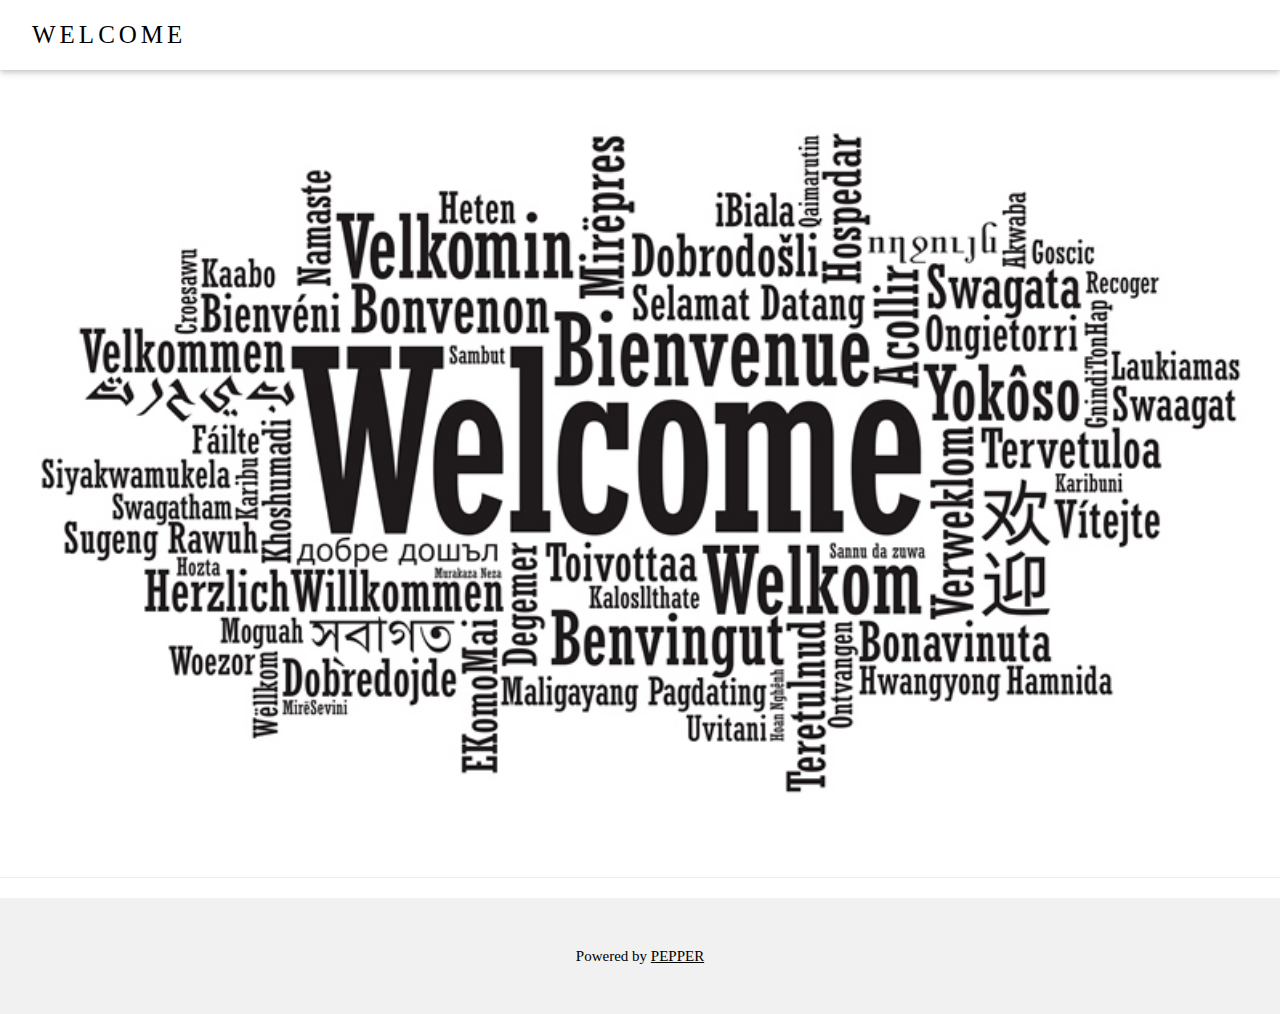
<file: robot_manager/tablet/es_app/html/index.html>
<!DOCTYPE html> 
<html> 
    <head> 
        <meta name="viewport" content="width=device-width, initial-scale=1">
        <link rel="stylesheet" href="css/w3.css">
        <link rel="stylesheet" type="text/css" href="css/formatting.css">

        <script src="js/jquery.js"></script>
        <script src="js/index.js"></script>
        <script type="application/javascript" src="js/fastclick.js"></script>
    </head>
    <body>
        <!-- Navbar -->
        <div class="w3-top">
            <div class="w3-bar w3-white w3-padding w3-card" style="letter-spacing:4px;">
                <a href="index.html" class="w3-bar-item w3-button">WELCOME</a>
            </div>
        </div>
        <hr />
        <!-- Header -->
        <header class="w3-display-container w3-content w3-wide" style="max-width:1600px;min-width:500px;padding-top: 20px;" id="home">
            <img id="pageImage" class="w3-image center" src="pics/welcome.jpg" alt="Welcome" width="100%">
        </header>
        <hr />
        <!-- Footer -->
        <footer class="w3-center w3-light-grey w3-padding-32">
            <p>Powered by <a href="https://www.softbankrobotics.com/emea/en" title="PEPPER" target="_blank" class="w3-hover-text-green">PEPPER</a></p>
        </footer>
    </body>
</html>
</file>
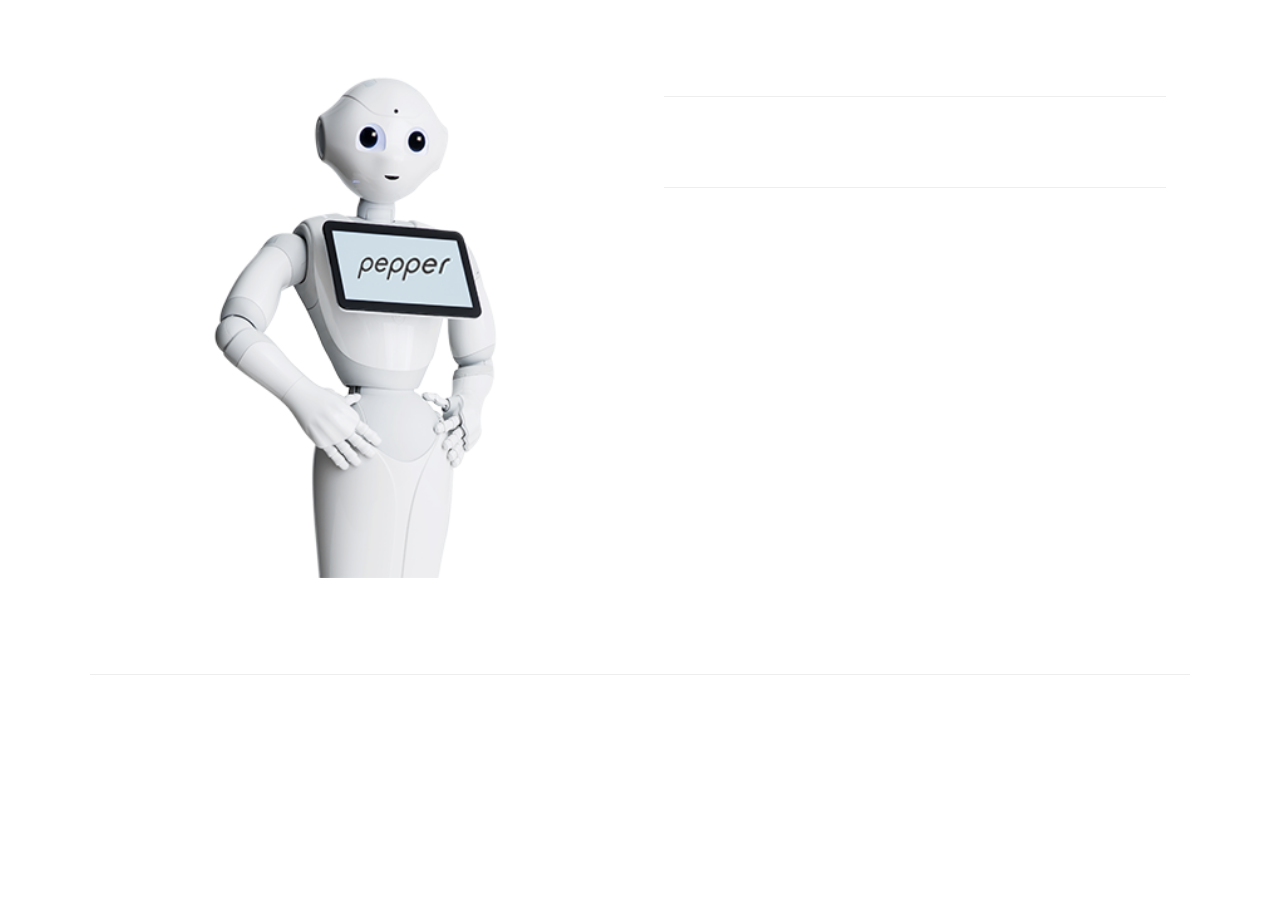
<file: robot_manager/tablet/es_app/html/pages/displayinfo.html>
<!DOCTYPE html>
<html>
    <head>
        <title>Interact with Pepper</title>
        <meta charset="UTF-8">
        <meta name="viewport" content="width=device-width, initial-scale=1">
        <link rel="stylesheet" href="../css/w3.css">
        <link rel="stylesheet" type="text/css" href="../css/formatting.css">
        <link rel="stylesheet" href="../css/all.css">

        <script src="../js/jquery.js"></script>
        <script src="../js/displayinfo.js"></script>
    </head>
    
    <body>
        <div class="w3-content" style="max-width:1100px">
            <div class="w3-row w3-padding-64">
                <div class="w3-col m6 w3-padding-large w3-hide-small">
                    <img id="pageImage" src="../pics/pepper-standing.png" class="w3-round w3-image" alt="Pepper Pic" width="600" height="750">
                </div>

                <div class="w3-col m6 w3-padding-large">
                    <div id="informationSection" class="w3-center">
                        <hr />
                        <h1 id="pageHeading" style="font-size: 45px;padding-top:50px"></h1>
                        <hr />
                        <h3 id="pageText"></h3>
                    </div>
                </div>
            </div>
            <hr />
        </div>
    </body>
    <script type="text/javascript">
        displayPageInformation();
    </script>
</html>
</file>
<file: robot_manager/tablet/es_app/html/css/formatting.css>
body {
    font-family: "Times New Roman", Georgia, Serif;
}

h1,h2,h3,h4,h5,h6 {
    font-family: "Times New Roman", Georgia, Serif;
    letter-spacing: 5px;
}

.default-font {
    font-family: 'Times New Roman', Georgia, Serif;
}

.center {
    text-align: center;
    display: block;
    margin-left: auto;
    margin-right: auto;
}

/* ------- *
 * BUTTONS *
 * ------- */
.hre-btn { 
    margin: 2em auto; 
    width: 5em; 
    line-height: 2em; 
    border: 2px solid black; 
    font-size: 1em; 
    text-align: center; 
}

.button {
    background-color: blue;
    border: none;
    color: white;
    padding: 5px 20px;
    text-align: center;
    text-decoration: none;
    display: inline-block;
    font-size: 16px;
    margin: 2px 2px;
    cursor: pointer;
}

.large-button {
    border-radius: 25px;
    width: 100%;
    height: auto;

    border-style: solid;
    border-width: 4px;
    border-color: gray;

    text-align: center;
    text-decoration: none;
    cursor: pointer;
    padding-top: 5%;
    padding-bottom: 5%;
    background-color: white;
    font-size: 2.7vw;
    color: black;
    /* border-radius: 50%; */
}

.rate-button {
    padding: 15px 25px;
    font: size 40;
    text-align: center;
    cursor: pointer;
    outline: none;
    color: #fff;
    background-color: white;
    border: none;
    border-radius: 15px;
    box-shadow: 0 5px #999;
    border-radius: 50%;
  }

.rate-button:hover {
    color: white;
    background-color: lightgray; /*#3e8e41*/
}

.rate-button:active {
    color: white;
    background-color: green;
    box-shadow: 0 5px #666;
    transform: translateY(4px);
}
.active-btn {
    box-shadow: 0 -9px #999; /* goldenrod; */
}
.inactive-btn {
    background-color: gray;
    border: none;
    border-radius: 15px;
    box-shadow: 0 0px #999;
    border-radius: 50%;
}
.gold-btn {color:gold} .gold-btn:hover, .gold-btn:active {background-color:gold; color: white;}
.teal-btn {background-color:teal; color:whitesmoke;} .teal-btn:hover, .teal-btn:active {background-color:whitesmoke; color: teal;}
.burlywood-btn {color:burlywood;} .burlywood-btn:hover, .burlywood-btn:active {background-color:burlywood; color: white;}
.fade-red-btn {color: #dd4b39;} .fade-red-btn:hover, .fade-red-btn:active {background-color:#dd4b39; color: white;}
.red-btn {color: red} .red-btn:hover, .red-btn:active {background-color:red; color: white;}
.start-btn {color: darkcyan} .start-btn:hover, .start-btn:active {background-color:red; color: white;}
.brown-btn {background-color: whitesmoke;color: brown} .brown-btn:hover, .brown-btn:active {background-color:brown; color: white;}
.green-btn {background-color: green;color: whitesmoke} .green-btn:hover, .green-btn:active {background-color:whitesmoke; color: green;}
.blue-btn {background-color: #1589FF;color: whitesmoke} .blue-btn:hover, .blue-btn:active {background-color:whitesmoke; color: #1589FF;}

.rounded-rect-btn {
    border-radius: 5%;
}
.no-decoration a {
    text-decoration: none;
}

/* -------- *
 * FLOATING *
 * -------- */
.box-80 {
    margin-left: 10%;
    margin-right: 10%;
    margin-top: 5%;
    width: 80%;
    height: 70vh;
    text-align: center;
}

.float-left {
    width: 45%;
    height: 100%;
    float: left
}

.float-right {
    width: 45%;
    height: 100%;
    float: right;
}

.hre-input {
    padding: 4px 10px;
}

.input-field {
    font-size: x-large; 
    height: 50px; 
    border: 2px solid grey;
}
</file>
<file: robot_manager/tablet/es_app/html/css/all.css>
.fa,
.fas,
.far,
.fal,
.fab {
  -moz-osx-font-smoothing: grayscale;
  -webkit-font-smoothing: antialiased;
  display: inline-block;
  font-style: normal;
  font-variant: normal;
  text-rendering: auto;
  line-height: 1; }

.fa-lg {
  font-size: 1.33333em;
  line-height: 0.75em;
  vertical-align: -.0667em; }

.fa-xs {
  font-size: .75em; }

.fa-sm {
  font-size: .875em; }

.fa-1x {
  font-size: 1em; }

.fa-2x {
  font-size: 2em; }

.fa-3x {
  font-size: 3em; }

.fa-4x {
  font-size: 4em; }

.fa-5x {
  font-size: 5em; }

.fa-6x {
  font-size: 6em; }

.fa-7x {
  font-size: 7em; }

.fa-8x {
  font-size: 8em; }

.fa-9x {
  font-size: 9em; }

.fa-10x {
  font-size: 10em; }

.fa-fw {
  text-align: center;
  width: 1.25em; }

.fa-ul {
  list-style-type: none;
  margin-left: 2.5em;
  padding-left: 0; }
  .fa-ul > li {
    position: relative; }

.fa-li {
  left: -2em;
  position: absolute;
  text-align: center;
  width: 2em;
  line-height: inherit; }

.fa-border {
  border: solid 0.08em #eee;
  border-radius: .1em;
  padding: .2em .25em .15em; }

.fa-pull-left {
  float: left; }

.fa-pull-right {
  float: right; }

.fa.fa-pull-left,
.fas.fa-pull-left,
.far.fa-pull-left,
.fal.fa-pull-left,
.fab.fa-pull-left {
  margin-right: .3em; }

.fa.fa-pull-right,
.fas.fa-pull-right,
.far.fa-pull-right,
.fal.fa-pull-right,
.fab.fa-pull-right {
  margin-left: .3em; }

.fa-spin {
  -webkit-animation: fa-spin 2s infinite linear;
          animation: fa-spin 2s infinite linear; }

.fa-pulse {
  -webkit-animation: fa-spin 1s infinite steps(8);
          animation: fa-spin 1s infinite steps(8); }

@-webkit-keyframes fa-spin {
  0% {
    -webkit-transform: rotate(0deg);
            transform: rotate(0deg); }
  100% {
    -webkit-transform: rotate(360deg);
            transform: rotate(360deg); } }

@keyframes fa-spin {
  0% {
    -webkit-transform: rotate(0deg);
            transform: rotate(0deg); }
  100% {
    -webkit-transform: rotate(360deg);
            transform: rotate(360deg); } }

.fa-rotate-90 {
  -ms-filter: "progid:DXImageTransform.Microsoft.BasicImage(rotation=1)";
  -webkit-transform: rotate(90deg);
          transform: rotate(90deg); }

.fa-rotate-180 {
  -ms-filter: "progid:DXImageTransform.Microsoft.BasicImage(rotation=2)";
  -webkit-transform: rotate(180deg);
          transform: rotate(180deg); }

.fa-rotate-270 {
  -ms-filter: "progid:DXImageTransform.Microsoft.BasicImage(rotation=3)";
  -webkit-transform: rotate(270deg);
          transform: rotate(270deg); }

.fa-flip-horizontal {
  -ms-filter: "progid:DXImageTransform.Microsoft.BasicImage(rotation=0, mirror=1)";
  -webkit-transform: scale(-1, 1);
          transform: scale(-1, 1); }

.fa-flip-vertical {
  -ms-filter: "progid:DXImageTransform.Microsoft.BasicImage(rotation=2, mirror=1)";
  -webkit-transform: scale(1, -1);
          transform: scale(1, -1); }

.fa-flip-both, .fa-flip-horizontal.fa-flip-vertical {
  -ms-filter: "progid:DXImageTransform.Microsoft.BasicImage(rotation=2, mirror=1)";
  -webkit-transform: scale(-1, -1);
          transform: scale(-1, -1); }

:root .fa-rotate-90,
:root .fa-rotate-180,
:root .fa-rotate-270,
:root .fa-flip-horizontal,
:root .fa-flip-vertical,
:root .fa-flip-both {
  -webkit-filter: none;
          filter: none; }

.fa-stack {
  display: inline-block;
  height: 2em;
  line-height: 2em;
  position: relative;
  vertical-align: middle;
  width: 2.5em; }

.fa-stack-1x,
.fa-stack-2x {
  left: 0;
  position: absolute;
  text-align: center;
  width: 100%; }

.fa-stack-1x {
  line-height: inherit; }

.fa-stack-2x {
  font-size: 2em; }

.fa-inverse {
  color: #fff; }

/* Font Awesome uses the Unicode Private Use Area (PUA) to ensure screen
readers do not read off random characters that represent icons */
.fa-500px:before {
  content: "\f26e"; }

.fa-accessible-icon:before {
  content: "\f368"; }

.fa-accusoft:before {
  content: "\f369"; }

.fa-acquisitions-incorporated:before {
  content: "\f6af"; }

.fa-ad:before {
  content: "\f641"; }

.fa-address-book:before {
  content: "\f2b9"; }

.fa-address-card:before {
  content: "\f2bb"; }

.fa-adjust:before {
  content: "\f042"; }

.fa-adn:before {
  content: "\f170"; }

.fa-adobe:before {
  content: "\f778"; }

.fa-adversal:before {
  content: "\f36a"; }

.fa-affiliatetheme:before {
  content: "\f36b"; }

.fa-air-freshener:before {
  content: "\f5d0"; }

.fa-algolia:before {
  content: "\f36c"; }

.fa-align-center:before {
  content: "\f037"; }

.fa-align-justify:before {
  content: "\f039"; }

.fa-align-left:before {
  content: "\f036"; }

.fa-align-right:before {
  content: "\f038"; }

.fa-alipay:before {
  content: "\f642"; }

.fa-allergies:before {
  content: "\f461"; }

.fa-amazon:before {
  content: "\f270"; }

.fa-amazon-pay:before {
  content: "\f42c"; }

.fa-ambulance:before {
  content: "\f0f9"; }

.fa-american-sign-language-interpreting:before {
  content: "\f2a3"; }

.fa-amilia:before {
  content: "\f36d"; }

.fa-anchor:before {
  content: "\f13d"; }

.fa-android:before {
  content: "\f17b"; }

.fa-angellist:before {
  content: "\f209"; }

.fa-angle-double-down:before {
  content: "\f103"; }

.fa-angle-double-left:before {
  content: "\f100"; }

.fa-angle-double-right:before {
  content: "\f101"; }

.fa-angle-double-up:before {
  content: "\f102"; }

.fa-angle-down:before {
  content: "\f107"; }

.fa-angle-left:before {
  content: "\f104"; }

.fa-angle-right:before {
  content: "\f105"; }

.fa-angle-up:before {
  content: "\f106"; }

.fa-angry:before {
  content: "\f556"; }

.fa-angrycreative:before {
  content: "\f36e"; }

.fa-angular:before {
  content: "\f420"; }

.fa-ankh:before {
  content: "\f644"; }

.fa-app-store:before {
  content: "\f36f"; }

.fa-app-store-ios:before {
  content: "\f370"; }

.fa-apper:before {
  content: "\f371"; }

.fa-apple:before {
  content: "\f179"; }

.fa-apple-alt:before {
  content: "\f5d1"; }

.fa-apple-pay:before {
  content: "\f415"; }

.fa-archive:before {
  content: "\f187"; }

.fa-archway:before {
  content: "\f557"; }

.fa-arrow-alt-circle-down:before {
  content: "\f358"; }

.fa-arrow-alt-circle-left:before {
  content: "\f359"; }

.fa-arrow-alt-circle-right:before {
  content: "\f35a"; }

.fa-arrow-alt-circle-up:before {
  content: "\f35b"; }

.fa-arrow-circle-down:before {
  content: "\f0ab"; }

.fa-arrow-circle-left:before {
  content: "\f0a8"; }

.fa-arrow-circle-right:before {
  content: "\f0a9"; }

.fa-arrow-circle-up:before {
  content: "\f0aa"; }

.fa-arrow-down:before {
  content: "\f063"; }

.fa-arrow-left:before {
  content: "\f060"; }

.fa-arrow-right:before {
  content: "\f061"; }

.fa-arrow-up:before {
  content: "\f062"; }

.fa-arrows-alt:before {
  content: "\f0b2"; }

.fa-arrows-alt-h:before {
  content: "\f337"; }

.fa-arrows-alt-v:before {
  content: "\f338"; }

.fa-artstation:before {
  content: "\f77a"; }

.fa-assistive-listening-systems:before {
  content: "\f2a2"; }

.fa-asterisk:before {
  content: "\f069"; }

.fa-asymmetrik:before {
  content: "\f372"; }

.fa-at:before {
  content: "\f1fa"; }

.fa-atlas:before {
  content: "\f558"; }

.fa-atlassian:before {
  content: "\f77b"; }

.fa-atom:before {
  content: "\f5d2"; }

.fa-audible:before {
  content: "\f373"; }

.fa-audio-description:before {
  content: "\f29e"; }

.fa-autoprefixer:before {
  content: "\f41c"; }

.fa-avianex:before {
  content: "\f374"; }

.fa-aviato:before {
  content: "\f421"; }

.fa-award:before {
  content: "\f559"; }

.fa-aws:before {
  content: "\f375"; }

.fa-baby:before {
  content: "\f77c"; }

.fa-baby-carriage:before {
  content: "\f77d"; }

.fa-backspace:before {
  content: "\f55a"; }

.fa-backward:before {
  content: "\f04a"; }

.fa-bacon:before {
  content: "\f7e5"; }

.fa-balance-scale:before {
  content: "\f24e"; }

.fa-ban:before {
  content: "\f05e"; }

.fa-band-aid:before {
  content: "\f462"; }

.fa-bandcamp:before {
  content: "\f2d5"; }

.fa-barcode:before {
  content: "\f02a"; }

.fa-bars:before {
  content: "\f0c9"; }

.fa-baseball-ball:before {
  content: "\f433"; }

.fa-basketball-ball:before {
  content: "\f434"; }

.fa-bath:before {
  content: "\f2cd"; }

.fa-battery-empty:before {
  content: "\f244"; }

.fa-battery-full:before {
  content: "\f240"; }

.fa-battery-half:before {
  content: "\f242"; }

.fa-battery-quarter:before {
  content: "\f243"; }

.fa-battery-three-quarters:before {
  content: "\f241"; }

.fa-bed:before {
  content: "\f236"; }

.fa-beer:before {
  content: "\f0fc"; }

.fa-behance:before {
  content: "\f1b4"; }

.fa-behance-square:before {
  content: "\f1b5"; }

.fa-bell:before {
  content: "\f0f3"; }

.fa-bell-slash:before {
  content: "\f1f6"; }

.fa-bezier-curve:before {
  content: "\f55b"; }

.fa-bible:before {
  content: "\f647"; }

.fa-bicycle:before {
  content: "\f206"; }

.fa-bimobject:before {
  content: "\f378"; }

.fa-binoculars:before {
  content: "\f1e5"; }

.fa-biohazard:before {
  content: "\f780"; }

.fa-birthday-cake:before {
  content: "\f1fd"; }

.fa-bitbucket:before {
  content: "\f171"; }

.fa-bitcoin:before {
  content: "\f379"; }

.fa-bity:before {
  content: "\f37a"; }

.fa-black-tie:before {
  content: "\f27e"; }

.fa-blackberry:before {
  content: "\f37b"; }

.fa-blender:before {
  content: "\f517"; }

.fa-blender-phone:before {
  content: "\f6b6"; }

.fa-blind:before {
  content: "\f29d"; }

.fa-blog:before {
  content: "\f781"; }

.fa-blogger:before {
  content: "\f37c"; }

.fa-blogger-b:before {
  content: "\f37d"; }

.fa-bluetooth:before {
  content: "\f293"; }

.fa-bluetooth-b:before {
  content: "\f294"; }

.fa-bold:before {
  content: "\f032"; }

.fa-bolt:before {
  content: "\f0e7"; }

.fa-bomb:before {
  content: "\f1e2"; }

.fa-bone:before {
  content: "\f5d7"; }

.fa-bong:before {
  content: "\f55c"; }

.fa-book:before {
  content: "\f02d"; }

.fa-book-dead:before {
  content: "\f6b7"; }

.fa-book-medical:before {
  content: "\f7e6"; }

.fa-book-open:before {
  content: "\f518"; }

.fa-book-reader:before {
  content: "\f5da"; }

.fa-bookmark:before {
  content: "\f02e"; }

.fa-bowling-ball:before {
  content: "\f436"; }

.fa-box:before {
  content: "\f466"; }

.fa-box-open:before {
  content: "\f49e"; }

.fa-boxes:before {
  content: "\f468"; }

.fa-braille:before {
  content: "\f2a1"; }

.fa-brain:before {
  content: "\f5dc"; }

.fa-bread-slice:before {
  content: "\f7ec"; }

.fa-briefcase:before {
  content: "\f0b1"; }

.fa-briefcase-medical:before {
  content: "\f469"; }

.fa-broadcast-tower:before {
  content: "\f519"; }

.fa-broom:before {
  content: "\f51a"; }

.fa-brush:before {
  content: "\f55d"; }

.fa-btc:before {
  content: "\f15a"; }

.fa-bug:before {
  content: "\f188"; }

.fa-building:before {
  content: "\f1ad"; }

.fa-bullhorn:before {
  content: "\f0a1"; }

.fa-bullseye:before {
  content: "\f140"; }

.fa-burn:before {
  content: "\f46a"; }

.fa-buromobelexperte:before {
  content: "\f37f"; }

.fa-bus:before {
  content: "\f207"; }

.fa-bus-alt:before {
  content: "\f55e"; }

.fa-business-time:before {
  content: "\f64a"; }

.fa-buysellads:before {
  content: "\f20d"; }

.fa-calculator:before {
  content: "\f1ec"; }

.fa-calendar:before {
  content: "\f133"; }

.fa-calendar-alt:before {
  content: "\f073"; }

.fa-calendar-check:before {
  content: "\f274"; }

.fa-calendar-day:before {
  content: "\f783"; }

.fa-calendar-minus:before {
  content: "\f272"; }

.fa-calendar-plus:before {
  content: "\f271"; }

.fa-calendar-times:before {
  content: "\f273"; }

.fa-calendar-week:before {
  content: "\f784"; }

.fa-camera:before {
  content: "\f030"; }

.fa-camera-retro:before {
  content: "\f083"; }

.fa-campground:before {
  content: "\f6bb"; }

.fa-canadian-maple-leaf:before {
  content: "\f785"; }

.fa-candy-cane:before {
  content: "\f786"; }

.fa-cannabis:before {
  content: "\f55f"; }

.fa-capsules:before {
  content: "\f46b"; }

.fa-car:before {
  content: "\f1b9"; }

.fa-car-alt:before {
  content: "\f5de"; }

.fa-car-battery:before {
  content: "\f5df"; }

.fa-car-crash:before {
  content: "\f5e1"; }

.fa-car-side:before {
  content: "\f5e4"; }

.fa-caret-down:before {
  content: "\f0d7"; }

.fa-caret-left:before {
  content: "\f0d9"; }

.fa-caret-right:before {
  content: "\f0da"; }

.fa-caret-square-down:before {
  content: "\f150"; }

.fa-caret-square-left:before {
  content: "\f191"; }

.fa-caret-square-right:before {
  content: "\f152"; }

.fa-caret-square-up:before {
  content: "\f151"; }

.fa-caret-up:before {
  content: "\f0d8"; }

.fa-carrot:before {
  content: "\f787"; }

.fa-cart-arrow-down:before {
  content: "\f218"; }

.fa-cart-plus:before {
  content: "\f217"; }

.fa-cash-register:before {
  content: "\f788"; }

.fa-cat:before {
  content: "\f6be"; }

.fa-cc-amazon-pay:before {
  content: "\f42d"; }

.fa-cc-amex:before {
  content: "\f1f3"; }

.fa-cc-apple-pay:before {
  content: "\f416"; }

.fa-cc-diners-club:before {
  content: "\f24c"; }

.fa-cc-discover:before {
  content: "\f1f2"; }

.fa-cc-jcb:before {
  content: "\f24b"; }

.fa-cc-mastercard:before {
  content: "\f1f1"; }

.fa-cc-paypal:before {
  content: "\f1f4"; }

.fa-cc-stripe:before {
  content: "\f1f5"; }

.fa-cc-visa:before {
  content: "\f1f0"; }

.fa-centercode:before {
  content: "\f380"; }

.fa-centos:before {
  content: "\f789"; }

.fa-certificate:before {
  content: "\f0a3"; }

.fa-chair:before {
  content: "\f6c0"; }

.fa-chalkboard:before {
  content: "\f51b"; }

.fa-chalkboard-teacher:before {
  content: "\f51c"; }

.fa-charging-station:before {
  content: "\f5e7"; }

.fa-chart-area:before {
  content: "\f1fe"; }

.fa-chart-bar:before {
  content: "\f080"; }

.fa-chart-line:before {
  content: "\f201"; }

.fa-chart-pie:before {
  content: "\f200"; }

.fa-check:before {
  content: "\f00c"; }

.fa-check-circle:before {
  content: "\f058"; }

.fa-check-double:before {
  content: "\f560"; }

.fa-check-square:before {
  content: "\f14a"; }

.fa-cheese:before {
  content: "\f7ef"; }

.fa-chess:before {
  content: "\f439"; }

.fa-chess-bishop:before {
  content: "\f43a"; }

.fa-chess-board:before {
  content: "\f43c"; }

.fa-chess-king:before {
  content: "\f43f"; }

.fa-chess-knight:before {
  content: "\f441"; }

.fa-chess-pawn:before {
  content: "\f443"; }

.fa-chess-queen:before {
  content: "\f445"; }

.fa-chess-rook:before {
  content: "\f447"; }

.fa-chevron-circle-down:before {
  content: "\f13a"; }

.fa-chevron-circle-left:before {
  content: "\f137"; }

.fa-chevron-circle-right:before {
  content: "\f138"; }

.fa-chevron-circle-up:before {
  content: "\f139"; }

.fa-chevron-down:before {
  content: "\f078"; }

.fa-chevron-left:before {
  content: "\f053"; }

.fa-chevron-right:before {
  content: "\f054"; }

.fa-chevron-up:before {
  content: "\f077"; }

.fa-child:before {
  content: "\f1ae"; }

.fa-chrome:before {
  content: "\f268"; }

.fa-church:before {
  content: "\f51d"; }

.fa-circle:before {
  content: "\f111"; }

.fa-circle-notch:before {
  content: "\f1ce"; }

.fa-city:before {
  content: "\f64f"; }

.fa-clinic-medical:before {
  content: "\f7f2"; }

.fa-clipboard:before {
  content: "\f328"; }

.fa-clipboard-check:before {
  content: "\f46c"; }

.fa-clipboard-list:before {
  content: "\f46d"; }

.fa-clock:before {
  content: "\f017"; }

.fa-clone:before {
  content: "\f24d"; }

.fa-closed-captioning:before {
  content: "\f20a"; }

.fa-cloud:before {
  content: "\f0c2"; }

.fa-cloud-download-alt:before {
  content: "\f381"; }

.fa-cloud-meatball:before {
  content: "\f73b"; }

.fa-cloud-moon:before {
  content: "\f6c3"; }

.fa-cloud-moon-rain:before {
  content: "\f73c"; }

.fa-cloud-rain:before {
  content: "\f73d"; }

.fa-cloud-showers-heavy:before {
  content: "\f740"; }

.fa-cloud-sun:before {
  content: "\f6c4"; }

.fa-cloud-sun-rain:before {
  content: "\f743"; }

.fa-cloud-upload-alt:before {
  content: "\f382"; }

.fa-cloudscale:before {
  content: "\f383"; }

.fa-cloudsmith:before {
  content: "\f384"; }

.fa-cloudversify:before {
  content: "\f385"; }

.fa-cocktail:before {
  content: "\f561"; }

.fa-code:before {
  content: "\f121"; }

.fa-code-branch:before {
  content: "\f126"; }

.fa-codepen:before {
  content: "\f1cb"; }

.fa-codiepie:before {
  content: "\f284"; }

.fa-coffee:before {
  content: "\f0f4"; }

.fa-cog:before {
  content: "\f013"; }

.fa-cogs:before {
  content: "\f085"; }

.fa-coins:before {
  content: "\f51e"; }

.fa-columns:before {
  content: "\f0db"; }

.fa-comment:before {
  content: "\f075"; }

.fa-comment-alt:before {
  content: "\f27a"; }

.fa-comment-dollar:before {
  content: "\f651"; }

.fa-comment-dots:before {
  content: "\f4ad"; }

.fa-comment-medical:before {
  content: "\f7f5"; }

.fa-comment-slash:before {
  content: "\f4b3"; }

.fa-comments:before {
  content: "\f086"; }

.fa-comments-dollar:before {
  content: "\f653"; }

.fa-compact-disc:before {
  content: "\f51f"; }

.fa-compass:before {
  content: "\f14e"; }

.fa-compress:before {
  content: "\f066"; }

.fa-compress-arrows-alt:before {
  content: "\f78c"; }

.fa-concierge-bell:before {
  content: "\f562"; }

.fa-confluence:before {
  content: "\f78d"; }

.fa-connectdevelop:before {
  content: "\f20e"; }

.fa-contao:before {
  content: "\f26d"; }

.fa-cookie:before {
  content: "\f563"; }

.fa-cookie-bite:before {
  content: "\f564"; }

.fa-copy:before {
  content: "\f0c5"; }

.fa-copyright:before {
  content: "\f1f9"; }

.fa-couch:before {
  content: "\f4b8"; }

.fa-cpanel:before {
  content: "\f388"; }

.fa-creative-commons:before {
  content: "\f25e"; }

.fa-creative-commons-by:before {
  content: "\f4e7"; }

.fa-creative-commons-nc:before {
  content: "\f4e8"; }

.fa-creative-commons-nc-eu:before {
  content: "\f4e9"; }

.fa-creative-commons-nc-jp:before {
  content: "\f4ea"; }

.fa-creative-commons-nd:before {
  content: "\f4eb"; }

.fa-creative-commons-pd:before {
  content: "\f4ec"; }

.fa-creative-commons-pd-alt:before {
  content: "\f4ed"; }

.fa-creative-commons-remix:before {
  content: "\f4ee"; }

.fa-creative-commons-sa:before {
  content: "\f4ef"; }

.fa-creative-commons-sampling:before {
  content: "\f4f0"; }

.fa-creative-commons-sampling-plus:before {
  content: "\f4f1"; }

.fa-creative-commons-share:before {
  content: "\f4f2"; }

.fa-creative-commons-zero:before {
  content: "\f4f3"; }

.fa-credit-card:before {
  content: "\f09d"; }

.fa-critical-role:before {
  content: "\f6c9"; }

.fa-crop:before {
  content: "\f125"; }

.fa-crop-alt:before {
  content: "\f565"; }

.fa-cross:before {
  content: "\f654"; }

.fa-crosshairs:before {
  content: "\f05b"; }

.fa-crow:before {
  content: "\f520"; }

.fa-crown:before {
  content: "\f521"; }

.fa-crutch:before {
  content: "\f7f7"; }

.fa-css3:before {
  content: "\f13c"; }

.fa-css3-alt:before {
  content: "\f38b"; }

.fa-cube:before {
  content: "\f1b2"; }

.fa-cubes:before {
  content: "\f1b3"; }

.fa-cut:before {
  content: "\f0c4"; }

.fa-cuttlefish:before {
  content: "\f38c"; }

.fa-d-and-d:before {
  content: "\f38d"; }

.fa-d-and-d-beyond:before {
  content: "\f6ca"; }

.fa-dashcube:before {
  content: "\f210"; }

.fa-database:before {
  content: "\f1c0"; }

.fa-deaf:before {
  content: "\f2a4"; }

.fa-delicious:before {
  content: "\f1a5"; }

.fa-democrat:before {
  content: "\f747"; }

.fa-deploydog:before {
  content: "\f38e"; }

.fa-deskpro:before {
  content: "\f38f"; }

.fa-desktop:before {
  content: "\f108"; }

.fa-dev:before {
  content: "\f6cc"; }

.fa-deviantart:before {
  content: "\f1bd"; }

.fa-dharmachakra:before {
  content: "\f655"; }

.fa-dhl:before {
  content: "\f790"; }

.fa-diagnoses:before {
  content: "\f470"; }

.fa-diaspora:before {
  content: "\f791"; }

.fa-dice:before {
  content: "\f522"; }

.fa-dice-d20:before {
  content: "\f6cf"; }

.fa-dice-d6:before {
  content: "\f6d1"; }

.fa-dice-five:before {
  content: "\f523"; }

.fa-dice-four:before {
  content: "\f524"; }

.fa-dice-one:before {
  content: "\f525"; }

.fa-dice-six:before {
  content: "\f526"; }

.fa-dice-three:before {
  content: "\f527"; }

.fa-dice-two:before {
  content: "\f528"; }

.fa-digg:before {
  content: "\f1a6"; }

.fa-digital-ocean:before {
  content: "\f391"; }

.fa-digital-tachograph:before {
  content: "\f566"; }

.fa-directions:before {
  content: "\f5eb"; }

.fa-discord:before {
  content: "\f392"; }

.fa-discourse:before {
  content: "\f393"; }

.fa-divide:before {
  content: "\f529"; }

.fa-dizzy:before {
  content: "\f567"; }

.fa-dna:before {
  content: "\f471"; }

.fa-dochub:before {
  content: "\f394"; }

.fa-docker:before {
  content: "\f395"; }

.fa-dog:before {
  content: "\f6d3"; }

.fa-dollar-sign:before {
  content: "\f155"; }

.fa-dolly:before {
  content: "\f472"; }

.fa-dolly-flatbed:before {
  content: "\f474"; }

.fa-donate:before {
  content: "\f4b9"; }

.fa-door-closed:before {
  content: "\f52a"; }

.fa-door-open:before {
  content: "\f52b"; }

.fa-dot-circle:before {
  content: "\f192"; }

.fa-dove:before {
  content: "\f4ba"; }

.fa-download:before {
  content: "\f019"; }

.fa-draft2digital:before {
  content: "\f396"; }

.fa-drafting-compass:before {
  content: "\f568"; }

.fa-dragon:before {
  content: "\f6d5"; }

.fa-draw-polygon:before {
  content: "\f5ee"; }

.fa-dribbble:before {
  content: "\f17d"; }

.fa-dribbble-square:before {
  content: "\f397"; }

.fa-dropbox:before {
  content: "\f16b"; }

.fa-drum:before {
  content: "\f569"; }

.fa-drum-steelpan:before {
  content: "\f56a"; }

.fa-drumstick-bite:before {
  content: "\f6d7"; }

.fa-drupal:before {
  content: "\f1a9"; }

.fa-dumbbell:before {
  content: "\f44b"; }

.fa-dumpster:before {
  content: "\f793"; }

.fa-dumpster-fire:before {
  content: "\f794"; }

.fa-dungeon:before {
  content: "\f6d9"; }

.fa-dyalog:before {
  content: "\f399"; }

.fa-earlybirds:before {
  content: "\f39a"; }

.fa-ebay:before {
  content: "\f4f4"; }

.fa-edge:before {
  content: "\f282"; }

.fa-edit:before {
  content: "\f044"; }

.fa-egg:before {
  content: "\f7fb"; }

.fa-eject:before {
  content: "\f052"; }

.fa-elementor:before {
  content: "\f430"; }

.fa-ellipsis-h:before {
  content: "\f141"; }

.fa-ellipsis-v:before {
  content: "\f142"; }

.fa-ello:before {
  content: "\f5f1"; }

.fa-ember:before {
  content: "\f423"; }

.fa-empire:before {
  content: "\f1d1"; }

.fa-envelope:before {
  content: "\f0e0"; }

.fa-envelope-open:before {
  content: "\f2b6"; }

.fa-envelope-open-text:before {
  content: "\f658"; }

.fa-envelope-square:before {
  content: "\f199"; }

.fa-envira:before {
  content: "\f299"; }

.fa-equals:before {
  content: "\f52c"; }

.fa-eraser:before {
  content: "\f12d"; }

.fa-erlang:before {
  content: "\f39d"; }

.fa-ethereum:before {
  content: "\f42e"; }

.fa-ethernet:before {
  content: "\f796"; }

.fa-etsy:before {
  content: "\f2d7"; }

.fa-euro-sign:before {
  content: "\f153"; }

.fa-exchange-alt:before {
  content: "\f362"; }

.fa-exclamation:before {
  content: "\f12a"; }

.fa-exclamation-circle:before {
  content: "\f06a"; }

.fa-exclamation-triangle:before {
  content: "\f071"; }

.fa-expand:before {
  content: "\f065"; }

.fa-expand-arrows-alt:before {
  content: "\f31e"; }

.fa-expeditedssl:before {
  content: "\f23e"; }

.fa-external-link-alt:before {
  content: "\f35d"; }

.fa-external-link-square-alt:before {
  content: "\f360"; }

.fa-eye:before {
  content: "\f06e"; }

.fa-eye-dropper:before {
  content: "\f1fb"; }

.fa-eye-slash:before {
  content: "\f070"; }

.fa-facebook:before {
  content: "\f09a"; }

.fa-facebook-f:before {
  content: "\f39e"; }

.fa-facebook-messenger:before {
  content: "\f39f"; }

.fa-facebook-square:before {
  content: "\f082"; }

.fa-fantasy-flight-games:before {
  content: "\f6dc"; }

.fa-fast-backward:before {
  content: "\f049"; }

.fa-fast-forward:before {
  content: "\f050"; }

.fa-fax:before {
  content: "\f1ac"; }

.fa-feather:before {
  content: "\f52d"; }

.fa-feather-alt:before {
  content: "\f56b"; }

.fa-fedex:before {
  content: "\f797"; }

.fa-fedora:before {
  content: "\f798"; }

.fa-female:before {
  content: "\f182"; }

.fa-fighter-jet:before {
  content: "\f0fb"; }

.fa-figma:before {
  content: "\f799"; }

.fa-file:before {
  content: "\f15b"; }

.fa-file-alt:before {
  content: "\f15c"; }

.fa-file-archive:before {
  content: "\f1c6"; }

.fa-file-audio:before {
  content: "\f1c7"; }

.fa-file-code:before {
  content: "\f1c9"; }

.fa-file-contract:before {
  content: "\f56c"; }

.fa-file-csv:before {
  content: "\f6dd"; }

.fa-file-download:before {
  content: "\f56d"; }

.fa-file-excel:before {
  content: "\f1c3"; }

.fa-file-export:before {
  content: "\f56e"; }

.fa-file-image:before {
  content: "\f1c5"; }

.fa-file-import:before {
  content: "\f56f"; }

.fa-file-invoice:before {
  content: "\f570"; }

.fa-file-invoice-dollar:before {
  content: "\f571"; }

.fa-file-medical:before {
  content: "\f477"; }

.fa-file-medical-alt:before {
  content: "\f478"; }

.fa-file-pdf:before {
  content: "\f1c1"; }

.fa-file-powerpoint:before {
  content: "\f1c4"; }

.fa-file-prescription:before {
  content: "\f572"; }

.fa-file-signature:before {
  content: "\f573"; }

.fa-file-upload:before {
  content: "\f574"; }

.fa-file-video:before {
  content: "\f1c8"; }

.fa-file-word:before {
  content: "\f1c2"; }

.fa-fill:before {
  content: "\f575"; }

.fa-fill-drip:before {
  content: "\f576"; }

.fa-film:before {
  content: "\f008"; }

.fa-filter:before {
  content: "\f0b0"; }

.fa-fingerprint:before {
  content: "\f577"; }

.fa-fire:before {
  content: "\f06d"; }

.fa-fire-alt:before {
  content: "\f7e4"; }

.fa-fire-extinguisher:before {
  content: "\f134"; }

.fa-firefox:before {
  content: "\f269"; }

.fa-first-aid:before {
  content: "\f479"; }

.fa-first-order:before {
  content: "\f2b0"; }

.fa-first-order-alt:before {
  content: "\f50a"; }

.fa-firstdraft:before {
  content: "\f3a1"; }

.fa-fish:before {
  content: "\f578"; }

.fa-fist-raised:before {
  content: "\f6de"; }

.fa-flag:before {
  content: "\f024"; }

.fa-flag-checkered:before {
  content: "\f11e"; }

.fa-flag-usa:before {
  content: "\f74d"; }

.fa-flask:before {
  content: "\f0c3"; }

.fa-flickr:before {
  content: "\f16e"; }

.fa-flipboard:before {
  content: "\f44d"; }

.fa-flushed:before {
  content: "\f579"; }

.fa-fly:before {
  content: "\f417"; }

.fa-folder:before {
  content: "\f07b"; }

.fa-folder-minus:before {
  content: "\f65d"; }

.fa-folder-open:before {
  content: "\f07c"; }

.fa-folder-plus:before {
  content: "\f65e"; }

.fa-font:before {
  content: "\f031"; }

.fa-font-awesome:before {
  content: "\f2b4"; }

.fa-font-awesome-alt:before {
  content: "\f35c"; }

.fa-font-awesome-flag:before {
  content: "\f425"; }

.fa-font-awesome-logo-full:before {
  content: "\f4e6"; }

.fa-fonticons:before {
  content: "\f280"; }

.fa-fonticons-fi:before {
  content: "\f3a2"; }

.fa-football-ball:before {
  content: "\f44e"; }

.fa-fort-awesome:before {
  content: "\f286"; }

.fa-fort-awesome-alt:before {
  content: "\f3a3"; }

.fa-forumbee:before {
  content: "\f211"; }

.fa-forward:before {
  content: "\f04e"; }

.fa-foursquare:before {
  content: "\f180"; }

.fa-free-code-camp:before {
  content: "\f2c5"; }

.fa-freebsd:before {
  content: "\f3a4"; }

.fa-frog:before {
  content: "\f52e"; }

.fa-frown:before {
  content: "\f119"; }

.fa-frown-open:before {
  content: "\f57a"; }

.fa-fulcrum:before {
  content: "\f50b"; }

.fa-funnel-dollar:before {
  content: "\f662"; }

.fa-futbol:before {
  content: "\f1e3"; }

.fa-galactic-republic:before {
  content: "\f50c"; }

.fa-galactic-senate:before {
  content: "\f50d"; }

.fa-gamepad:before {
  content: "\f11b"; }

.fa-gas-pump:before {
  content: "\f52f"; }

.fa-gavel:before {
  content: "\f0e3"; }

.fa-gem:before {
  content: "\f3a5"; }

.fa-genderless:before {
  content: "\f22d"; }

.fa-get-pocket:before {
  content: "\f265"; }

.fa-gg:before {
  content: "\f260"; }

.fa-gg-circle:before {
  content: "\f261"; }

.fa-ghost:before {
  content: "\f6e2"; }

.fa-gift:before {
  content: "\f06b"; }

.fa-gifts:before {
  content: "\f79c"; }

.fa-git:before {
  content: "\f1d3"; }

.fa-git-square:before {
  content: "\f1d2"; }

.fa-github:before {
  content: "\f09b"; }

.fa-github-alt:before {
  content: "\f113"; }

.fa-github-square:before {
  content: "\f092"; }

.fa-gitkraken:before {
  content: "\f3a6"; }

.fa-gitlab:before {
  content: "\f296"; }

.fa-gitter:before {
  content: "\f426"; }

.fa-glass-cheers:before {
  content: "\f79f"; }

.fa-glass-martini:before {
  content: "\f000"; }

.fa-glass-martini-alt:before {
  content: "\f57b"; }

.fa-glass-whiskey:before {
  content: "\f7a0"; }

.fa-glasses:before {
  content: "\f530"; }

.fa-glide:before {
  content: "\f2a5"; }

.fa-glide-g:before {
  content: "\f2a6"; }

.fa-globe:before {
  content: "\f0ac"; }

.fa-globe-africa:before {
  content: "\f57c"; }

.fa-globe-americas:before {
  content: "\f57d"; }

.fa-globe-asia:before {
  content: "\f57e"; }

.fa-globe-europe:before {
  content: "\f7a2"; }

.fa-gofore:before {
  content: "\f3a7"; }

.fa-golf-ball:before {
  content: "\f450"; }

.fa-goodreads:before {
  content: "\f3a8"; }

.fa-goodreads-g:before {
  content: "\f3a9"; }

.fa-google:before {
  content: "\f1a0"; }

.fa-google-drive:before {
  content: "\f3aa"; }

.fa-google-play:before {
  content: "\f3ab"; }

.fa-google-plus:before {
  content: "\f2b3"; }

.fa-google-plus-g:before {
  content: "\f0d5"; }

.fa-google-plus-square:before {
  content: "\f0d4"; }

.fa-google-wallet:before {
  content: "\f1ee"; }

.fa-gopuram:before {
  content: "\f664"; }

.fa-graduation-cap:before {
  content: "\f19d"; }

.fa-gratipay:before {
  content: "\f184"; }

.fa-grav:before {
  content: "\f2d6"; }

.fa-greater-than:before {
  content: "\f531"; }

.fa-greater-than-equal:before {
  content: "\f532"; }

.fa-grimace:before {
  content: "\f57f"; }

.fa-grin:before {
  content: "\f580"; }

.fa-grin-alt:before {
  content: "\f581"; }

.fa-grin-beam:before {
  content: "\f582"; }

.fa-grin-beam-sweat:before {
  content: "\f583"; }

.fa-grin-hearts:before {
  content: "\f584"; }

.fa-grin-squint:before {
  content: "\f585"; }

.fa-grin-squint-tears:before {
  content: "\f586"; }

.fa-grin-stars:before {
  content: "\f587"; }

.fa-grin-tears:before {
  content: "\f588"; }

.fa-grin-tongue:before {
  content: "\f589"; }

.fa-grin-tongue-squint:before {
  content: "\f58a"; }

.fa-grin-tongue-wink:before {
  content: "\f58b"; }

.fa-grin-wink:before {
  content: "\f58c"; }

.fa-grip-horizontal:before {
  content: "\f58d"; }

.fa-grip-lines:before {
  content: "\f7a4"; }

.fa-grip-lines-vertical:before {
  content: "\f7a5"; }

.fa-grip-vertical:before {
  content: "\f58e"; }

.fa-gripfire:before {
  content: "\f3ac"; }

.fa-grunt:before {
  content: "\f3ad"; }

.fa-guitar:before {
  content: "\f7a6"; }

.fa-gulp:before {
  content: "\f3ae"; }

.fa-h-square:before {
  content: "\f0fd"; }

.fa-hacker-news:before {
  content: "\f1d4"; }

.fa-hacker-news-square:before {
  content: "\f3af"; }

.fa-hackerrank:before {
  content: "\f5f7"; }

.fa-hamburger:before {
  content: "\f805"; }

.fa-hammer:before {
  content: "\f6e3"; }

.fa-hamsa:before {
  content: "\f665"; }

.fa-hand-holding:before {
  content: "\f4bd"; }

.fa-hand-holding-heart:before {
  content: "\f4be"; }

.fa-hand-holding-usd:before {
  content: "\f4c0"; }

.fa-hand-lizard:before {
  content: "\f258"; }

.fa-hand-middle-finger:before {
  content: "\f806"; }

.fa-hand-paper:before {
  content: "\f256"; }

.fa-hand-peace:before {
  content: "\f25b"; }

.fa-hand-point-down:before {
  content: "\f0a7"; }

.fa-hand-point-left:before {
  content: "\f0a5"; }

.fa-hand-point-right:before {
  content: "\f0a4"; }

.fa-hand-point-up:before {
  content: "\f0a6"; }

.fa-hand-pointer:before {
  content: "\f25a"; }

.fa-hand-rock:before {
  content: "\f255"; }

.fa-hand-scissors:before {
  content: "\f257"; }

.fa-hand-spock:before {
  content: "\f259"; }

.fa-hands:before {
  content: "\f4c2"; }

.fa-hands-helping:before {
  content: "\f4c4"; }

.fa-handshake:before {
  content: "\f2b5"; }

.fa-hanukiah:before {
  content: "\f6e6"; }

.fa-hard-hat:before {
  content: "\f807"; }

.fa-hashtag:before {
  content: "\f292"; }

.fa-hat-wizard:before {
  content: "\f6e8"; }

.fa-haykal:before {
  content: "\f666"; }

.fa-hdd:before {
  content: "\f0a0"; }

.fa-heading:before {
  content: "\f1dc"; }

.fa-headphones:before {
  content: "\f025"; }

.fa-headphones-alt:before {
  content: "\f58f"; }

.fa-headset:before {
  content: "\f590"; }

.fa-heart:before {
  content: "\f004"; }

.fa-heart-broken:before {
  content: "\f7a9"; }

.fa-heartbeat:before {
  content: "\f21e"; }

.fa-helicopter:before {
  content: "\f533"; }

.fa-highlighter:before {
  content: "\f591"; }

.fa-hiking:before {
  content: "\f6ec"; }

.fa-hippo:before {
  content: "\f6ed"; }

.fa-hips:before {
  content: "\f452"; }

.fa-hire-a-helper:before {
  content: "\f3b0"; }

.fa-history:before {
  content: "\f1da"; }

.fa-hockey-puck:before {
  content: "\f453"; }

.fa-holly-berry:before {
  content: "\f7aa"; }

.fa-home:before {
  content: "\f015"; }

.fa-hooli:before {
  content: "\f427"; }

.fa-hornbill:before {
  content: "\f592"; }

.fa-horse:before {
  content: "\f6f0"; }

.fa-horse-head:before {
  content: "\f7ab"; }

.fa-hospital:before {
  content: "\f0f8"; }

.fa-hospital-alt:before {
  content: "\f47d"; }

.fa-hospital-symbol:before {
  content: "\f47e"; }

.fa-hot-tub:before {
  content: "\f593"; }

.fa-hotdog:before {
  content: "\f80f"; }

.fa-hotel:before {
  content: "\f594"; }

.fa-hotjar:before {
  content: "\f3b1"; }

.fa-hourglass:before {
  content: "\f254"; }

.fa-hourglass-end:before {
  content: "\f253"; }

.fa-hourglass-half:before {
  content: "\f252"; }

.fa-hourglass-start:before {
  content: "\f251"; }

.fa-house-damage:before {
  content: "\f6f1"; }

.fa-houzz:before {
  content: "\f27c"; }

.fa-hryvnia:before {
  content: "\f6f2"; }

.fa-html5:before {
  content: "\f13b"; }

.fa-hubspot:before {
  content: "\f3b2"; }

.fa-i-cursor:before {
  content: "\f246"; }

.fa-ice-cream:before {
  content: "\f810"; }

.fa-icicles:before {
  content: "\f7ad"; }

.fa-id-badge:before {
  content: "\f2c1"; }

.fa-id-card:before {
  content: "\f2c2"; }

.fa-id-card-alt:before {
  content: "\f47f"; }

.fa-igloo:before {
  content: "\f7ae"; }

.fa-image:before {
  content: "\f03e"; }

.fa-images:before {
  content: "\f302"; }

.fa-imdb:before {
  content: "\f2d8"; }

.fa-inbox:before {
  content: "\f01c"; }

.fa-indent:before {
  content: "\f03c"; }

.fa-industry:before {
  content: "\f275"; }

.fa-infinity:before {
  content: "\f534"; }

.fa-info:before {
  content: "\f129"; }

.fa-info-circle:before {
  content: "\f05a"; }

.fa-instagram:before {
  content: "\f16d"; }

.fa-intercom:before {
  content: "\f7af"; }

.fa-internet-explorer:before {
  content: "\f26b"; }

.fa-invision:before {
  content: "\f7b0"; }

.fa-ioxhost:before {
  content: "\f208"; }

.fa-italic:before {
  content: "\f033"; }

.fa-itunes:before {
  content: "\f3b4"; }

.fa-itunes-note:before {
  content: "\f3b5"; }

.fa-java:before {
  content: "\f4e4"; }

.fa-jedi:before {
  content: "\f669"; }

.fa-jedi-order:before {
  content: "\f50e"; }

.fa-jenkins:before {
  content: "\f3b6"; }

.fa-jira:before {
  content: "\f7b1"; }

.fa-joget:before {
  content: "\f3b7"; }

.fa-joint:before {
  content: "\f595"; }

.fa-joomla:before {
  content: "\f1aa"; }

.fa-journal-whills:before {
  content: "\f66a"; }

.fa-js:before {
  content: "\f3b8"; }

.fa-js-square:before {
  content: "\f3b9"; }

.fa-jsfiddle:before {
  content: "\f1cc"; }

.fa-kaaba:before {
  content: "\f66b"; }

.fa-kaggle:before {
  content: "\f5fa"; }

.fa-key:before {
  content: "\f084"; }

.fa-keybase:before {
  content: "\f4f5"; }

.fa-keyboard:before {
  content: "\f11c"; }

.fa-keycdn:before {
  content: "\f3ba"; }

.fa-khanda:before {
  content: "\f66d"; }

.fa-kickstarter:before {
  content: "\f3bb"; }

.fa-kickstarter-k:before {
  content: "\f3bc"; }

.fa-kiss:before {
  content: "\f596"; }

.fa-kiss-beam:before {
  content: "\f597"; }

.fa-kiss-wink-heart:before {
  content: "\f598"; }

.fa-kiwi-bird:before {
  content: "\f535"; }

.fa-korvue:before {
  content: "\f42f"; }

.fa-landmark:before {
  content: "\f66f"; }

.fa-language:before {
  content: "\f1ab"; }

.fa-laptop:before {
  content: "\f109"; }

.fa-laptop-code:before {
  content: "\f5fc"; }

.fa-laptop-medical:before {
  content: "\f812"; }

.fa-laravel:before {
  content: "\f3bd"; }

.fa-lastfm:before {
  content: "\f202"; }

.fa-lastfm-square:before {
  content: "\f203"; }

.fa-laugh:before {
  content: "\f599"; }

.fa-laugh-beam:before {
  content: "\f59a"; }

.fa-laugh-squint:before {
  content: "\f59b"; }

.fa-laugh-wink:before {
  content: "\f59c"; }

.fa-layer-group:before {
  content: "\f5fd"; }

.fa-leaf:before {
  content: "\f06c"; }

.fa-leanpub:before {
  content: "\f212"; }

.fa-lemon:before {
  content: "\f094"; }

.fa-less:before {
  content: "\f41d"; }

.fa-less-than:before {
  content: "\f536"; }

.fa-less-than-equal:before {
  content: "\f537"; }

.fa-level-down-alt:before {
  content: "\f3be"; }

.fa-level-up-alt:before {
  content: "\f3bf"; }

.fa-life-ring:before {
  content: "\f1cd"; }

.fa-lightbulb:before {
  content: "\f0eb"; }

.fa-line:before {
  content: "\f3c0"; }

.fa-link:before {
  content: "\f0c1"; }

.fa-linkedin:before {
  content: "\f08c"; }

.fa-linkedin-in:before {
  content: "\f0e1"; }

.fa-linode:before {
  content: "\f2b8"; }

.fa-linux:before {
  content: "\f17c"; }

.fa-lira-sign:before {
  content: "\f195"; }

.fa-list:before {
  content: "\f03a"; }

.fa-list-alt:before {
  content: "\f022"; }

.fa-list-ol:before {
  content: "\f0cb"; }

.fa-list-ul:before {
  content: "\f0ca"; }

.fa-location-arrow:before {
  content: "\f124"; }

.fa-lock:before {
  content: "\f023"; }

.fa-lock-open:before {
  content: "\f3c1"; }

.fa-long-arrow-alt-down:before {
  content: "\f309"; }

.fa-long-arrow-alt-left:before {
  content: "\f30a"; }

.fa-long-arrow-alt-right:before {
  content: "\f30b"; }

.fa-long-arrow-alt-up:before {
  content: "\f30c"; }

.fa-low-vision:before {
  content: "\f2a8"; }

.fa-luggage-cart:before {
  content: "\f59d"; }

.fa-lyft:before {
  content: "\f3c3"; }

.fa-magento:before {
  content: "\f3c4"; }

.fa-magic:before {
  content: "\f0d0"; }

.fa-magnet:before {
  content: "\f076"; }

.fa-mail-bulk:before {
  content: "\f674"; }

.fa-mailchimp:before {
  content: "\f59e"; }

.fa-male:before {
  content: "\f183"; }

.fa-mandalorian:before {
  content: "\f50f"; }

.fa-map:before {
  content: "\f279"; }

.fa-map-marked:before {
  content: "\f59f"; }

.fa-map-marked-alt:before {
  content: "\f5a0"; }

.fa-map-marker:before {
  content: "\f041"; }

.fa-map-marker-alt:before {
  content: "\f3c5"; }

.fa-map-pin:before {
  content: "\f276"; }

.fa-map-signs:before {
  content: "\f277"; }

.fa-markdown:before {
  content: "\f60f"; }

.fa-marker:before {
  content: "\f5a1"; }

.fa-mars:before {
  content: "\f222"; }

.fa-mars-double:before {
  content: "\f227"; }

.fa-mars-stroke:before {
  content: "\f229"; }

.fa-mars-stroke-h:before {
  content: "\f22b"; }

.fa-mars-stroke-v:before {
  content: "\f22a"; }

.fa-mask:before {
  content: "\f6fa"; }

.fa-mastodon:before {
  content: "\f4f6"; }

.fa-maxcdn:before {
  content: "\f136"; }

.fa-medal:before {
  content: "\f5a2"; }

.fa-medapps:before {
  content: "\f3c6"; }

.fa-medium:before {
  content: "\f23a"; }

.fa-medium-m:before {
  content: "\f3c7"; }

.fa-medkit:before {
  content: "\f0fa"; }

.fa-medrt:before {
  content: "\f3c8"; }

.fa-meetup:before {
  content: "\f2e0"; }

.fa-megaport:before {
  content: "\f5a3"; }

.fa-meh:before {
  content: "\f11a"; }

.fa-meh-blank:before {
  content: "\f5a4"; }

.fa-meh-rolling-eyes:before {
  content: "\f5a5"; }

.fa-memory:before {
  content: "\f538"; }

.fa-mendeley:before {
  content: "\f7b3"; }

.fa-menorah:before {
  content: "\f676"; }

.fa-mercury:before {
  content: "\f223"; }

.fa-meteor:before {
  content: "\f753"; }

.fa-microchip:before {
  content: "\f2db"; }

.fa-microphone:before {
  content: "\f130"; }

.fa-microphone-alt:before {
  content: "\f3c9"; }

.fa-microphone-alt-slash:before {
  content: "\f539"; }

.fa-microphone-slash:before {
  content: "\f131"; }

.fa-microscope:before {
  content: "\f610"; }

.fa-microsoft:before {
  content: "\f3ca"; }

.fa-minus:before {
  content: "\f068"; }

.fa-minus-circle:before {
  content: "\f056"; }

.fa-minus-square:before {
  content: "\f146"; }

.fa-mitten:before {
  content: "\f7b5"; }

.fa-mix:before {
  content: "\f3cb"; }

.fa-mixcloud:before {
  content: "\f289"; }

.fa-mizuni:before {
  content: "\f3cc"; }

.fa-mobile:before {
  content: "\f10b"; }

.fa-mobile-alt:before {
  content: "\f3cd"; }

.fa-modx:before {
  content: "\f285"; }

.fa-monero:before {
  content: "\f3d0"; }

.fa-money-bill:before {
  content: "\f0d6"; }

.fa-money-bill-alt:before {
  content: "\f3d1"; }

.fa-money-bill-wave:before {
  content: "\f53a"; }

.fa-money-bill-wave-alt:before {
  content: "\f53b"; }

.fa-money-check:before {
  content: "\f53c"; }

.fa-money-check-alt:before {
  content: "\f53d"; }

.fa-monument:before {
  content: "\f5a6"; }

.fa-moon:before {
  content: "\f186"; }

.fa-mortar-pestle:before {
  content: "\f5a7"; }

.fa-mosque:before {
  content: "\f678"; }

.fa-motorcycle:before {
  content: "\f21c"; }

.fa-mountain:before {
  content: "\f6fc"; }

.fa-mouse-pointer:before {
  content: "\f245"; }

.fa-mug-hot:before {
  content: "\f7b6"; }

.fa-music:before {
  content: "\f001"; }

.fa-napster:before {
  content: "\f3d2"; }

.fa-neos:before {
  content: "\f612"; }

.fa-network-wired:before {
  content: "\f6ff"; }

.fa-neuter:before {
  content: "\f22c"; }

.fa-newspaper:before {
  content: "\f1ea"; }

.fa-nimblr:before {
  content: "\f5a8"; }

.fa-nintendo-switch:before {
  content: "\f418"; }

.fa-node:before {
  content: "\f419"; }

.fa-node-js:before {
  content: "\f3d3"; }

.fa-not-equal:before {
  content: "\f53e"; }

.fa-notes-medical:before {
  content: "\f481"; }

.fa-npm:before {
  content: "\f3d4"; }

.fa-ns8:before {
  content: "\f3d5"; }

.fa-nutritionix:before {
  content: "\f3d6"; }

.fa-object-group:before {
  content: "\f247"; }

.fa-object-ungroup:before {
  content: "\f248"; }

.fa-odnoklassniki:before {
  content: "\f263"; }

.fa-odnoklassniki-square:before {
  content: "\f264"; }

.fa-oil-can:before {
  content: "\f613"; }

.fa-old-republic:before {
  content: "\f510"; }

.fa-om:before {
  content: "\f679"; }

.fa-opencart:before {
  content: "\f23d"; }

.fa-openid:before {
  content: "\f19b"; }

.fa-opera:before {
  content: "\f26a"; }

.fa-optin-monster:before {
  content: "\f23c"; }

.fa-osi:before {
  content: "\f41a"; }

.fa-otter:before {
  content: "\f700"; }

.fa-outdent:before {
  content: "\f03b"; }

.fa-page4:before {
  content: "\f3d7"; }

.fa-pagelines:before {
  content: "\f18c"; }

.fa-pager:before {
  content: "\f815"; }

.fa-paint-brush:before {
  content: "\f1fc"; }

.fa-paint-roller:before {
  content: "\f5aa"; }

.fa-palette:before {
  content: "\f53f"; }

.fa-palfed:before {
  content: "\f3d8"; }

.fa-pallet:before {
  content: "\f482"; }

.fa-paper-plane:before {
  content: "\f1d8"; }

.fa-paperclip:before {
  content: "\f0c6"; }

.fa-parachute-box:before {
  content: "\f4cd"; }

.fa-paragraph:before {
  content: "\f1dd"; }

.fa-parking:before {
  content: "\f540"; }

.fa-passport:before {
  content: "\f5ab"; }

.fa-pastafarianism:before {
  content: "\f67b"; }

.fa-paste:before {
  content: "\f0ea"; }

.fa-patreon:before {
  content: "\f3d9"; }

.fa-pause:before {
  content: "\f04c"; }

.fa-pause-circle:before {
  content: "\f28b"; }

.fa-paw:before {
  content: "\f1b0"; }

.fa-paypal:before {
  content: "\f1ed"; }

.fa-peace:before {
  content: "\f67c"; }

.fa-pen:before {
  content: "\f304"; }

.fa-pen-alt:before {
  content: "\f305"; }

.fa-pen-fancy:before {
  content: "\f5ac"; }

.fa-pen-nib:before {
  content: "\f5ad"; }

.fa-pen-square:before {
  content: "\f14b"; }

.fa-pencil-alt:before {
  content: "\f303"; }

.fa-pencil-ruler:before {
  content: "\f5ae"; }

.fa-penny-arcade:before {
  content: "\f704"; }

.fa-people-carry:before {
  content: "\f4ce"; }

.fa-pepper-hot:before {
  content: "\f816"; }

.fa-percent:before {
  content: "\f295"; }

.fa-percentage:before {
  content: "\f541"; }

.fa-periscope:before {
  content: "\f3da"; }

.fa-person-booth:before {
  content: "\f756"; }

.fa-phabricator:before {
  content: "\f3db"; }

.fa-phoenix-framework:before {
  content: "\f3dc"; }

.fa-phoenix-squadron:before {
  content: "\f511"; }

.fa-phone:before {
  content: "\f095"; }

.fa-phone-slash:before {
  content: "\f3dd"; }

.fa-phone-square:before {
  content: "\f098"; }

.fa-phone-volume:before {
  content: "\f2a0"; }

.fa-php:before {
  content: "\f457"; }

.fa-pied-piper:before {
  content: "\f2ae"; }

.fa-pied-piper-alt:before {
  content: "\f1a8"; }

.fa-pied-piper-hat:before {
  content: "\f4e5"; }

.fa-pied-piper-pp:before {
  content: "\f1a7"; }

.fa-piggy-bank:before {
  content: "\f4d3"; }

.fa-pills:before {
  content: "\f484"; }

.fa-pinterest:before {
  content: "\f0d2"; }

.fa-pinterest-p:before {
  content: "\f231"; }

.fa-pinterest-square:before {
  content: "\f0d3"; }

.fa-pizza-slice:before {
  content: "\f818"; }

.fa-place-of-worship:before {
  content: "\f67f"; }

.fa-plane:before {
  content: "\f072"; }

.fa-plane-arrival:before {
  content: "\f5af"; }

.fa-plane-departure:before {
  content: "\f5b0"; }

.fa-play:before {
  content: "\f04b"; }

.fa-play-circle:before {
  content: "\f144"; }

.fa-playstation:before {
  content: "\f3df"; }

.fa-plug:before {
  content: "\f1e6"; }

.fa-plus:before {
  content: "\f067"; }

.fa-plus-circle:before {
  content: "\f055"; }

.fa-plus-square:before {
  content: "\f0fe"; }

.fa-podcast:before {
  content: "\f2ce"; }

.fa-poll:before {
  content: "\f681"; }

.fa-poll-h:before {
  content: "\f682"; }

.fa-poo:before {
  content: "\f2fe"; }

.fa-poo-storm:before {
  content: "\f75a"; }

.fa-poop:before {
  content: "\f619"; }

.fa-portrait:before {
  content: "\f3e0"; }

.fa-pound-sign:before {
  content: "\f154"; }

.fa-power-off:before {
  content: "\f011"; }

.fa-pray:before {
  content: "\f683"; }

.fa-praying-hands:before {
  content: "\f684"; }

.fa-prescription:before {
  content: "\f5b1"; }

.fa-prescription-bottle:before {
  content: "\f485"; }

.fa-prescription-bottle-alt:before {
  content: "\f486"; }

.fa-print:before {
  content: "\f02f"; }

.fa-procedures:before {
  content: "\f487"; }

.fa-product-hunt:before {
  content: "\f288"; }

.fa-project-diagram:before {
  content: "\f542"; }

.fa-pushed:before {
  content: "\f3e1"; }

.fa-puzzle-piece:before {
  content: "\f12e"; }

.fa-python:before {
  content: "\f3e2"; }

.fa-qq:before {
  content: "\f1d6"; }

.fa-qrcode:before {
  content: "\f029"; }

.fa-question:before {
  content: "\f128"; }

.fa-question-circle:before {
  content: "\f059"; }

.fa-quidditch:before {
  content: "\f458"; }

.fa-quinscape:before {
  content: "\f459"; }

.fa-quora:before {
  content: "\f2c4"; }

.fa-quote-left:before {
  content: "\f10d"; }

.fa-quote-right:before {
  content: "\f10e"; }

.fa-quran:before {
  content: "\f687"; }

.fa-r-project:before {
  content: "\f4f7"; }

.fa-radiation:before {
  content: "\f7b9"; }

.fa-radiation-alt:before {
  content: "\f7ba"; }

.fa-rainbow:before {
  content: "\f75b"; }

.fa-random:before {
  content: "\f074"; }

.fa-raspberry-pi:before {
  content: "\f7bb"; }

.fa-ravelry:before {
  content: "\f2d9"; }

.fa-react:before {
  content: "\f41b"; }

.fa-reacteurope:before {
  content: "\f75d"; }

.fa-readme:before {
  content: "\f4d5"; }

.fa-rebel:before {
  content: "\f1d0"; }

.fa-receipt:before {
  content: "\f543"; }

.fa-recycle:before {
  content: "\f1b8"; }

.fa-red-river:before {
  content: "\f3e3"; }

.fa-reddit:before {
  content: "\f1a1"; }

.fa-reddit-alien:before {
  content: "\f281"; }

.fa-reddit-square:before {
  content: "\f1a2"; }

.fa-redhat:before {
  content: "\f7bc"; }

.fa-redo:before {
  content: "\f01e"; }

.fa-redo-alt:before {
  content: "\f2f9"; }

.fa-registered:before {
  content: "\f25d"; }

.fa-renren:before {
  content: "\f18b"; }

.fa-reply:before {
  content: "\f3e5"; }

.fa-reply-all:before {
  content: "\f122"; }

.fa-replyd:before {
  content: "\f3e6"; }

.fa-republican:before {
  content: "\f75e"; }

.fa-researchgate:before {
  content: "\f4f8"; }

.fa-resolving:before {
  content: "\f3e7"; }

.fa-restroom:before {
  content: "\f7bd"; }

.fa-retweet:before {
  content: "\f079"; }

.fa-rev:before {
  content: "\f5b2"; }

.fa-ribbon:before {
  content: "\f4d6"; }

.fa-ring:before {
  content: "\f70b"; }

.fa-road:before {
  content: "\f018"; }

.fa-robot:before {
  content: "\f544"; }

.fa-rocket:before {
  content: "\f135"; }

.fa-rocketchat:before {
  content: "\f3e8"; }

.fa-rockrms:before {
  content: "\f3e9"; }

.fa-route:before {
  content: "\f4d7"; }

.fa-rss:before {
  content: "\f09e"; }

.fa-rss-square:before {
  content: "\f143"; }

.fa-ruble-sign:before {
  content: "\f158"; }

.fa-ruler:before {
  content: "\f545"; }

.fa-ruler-combined:before {
  content: "\f546"; }

.fa-ruler-horizontal:before {
  content: "\f547"; }

.fa-ruler-vertical:before {
  content: "\f548"; }

.fa-running:before {
  content: "\f70c"; }

.fa-rupee-sign:before {
  content: "\f156"; }

.fa-sad-cry:before {
  content: "\f5b3"; }

.fa-sad-tear:before {
  content: "\f5b4"; }

.fa-safari:before {
  content: "\f267"; }

.fa-sass:before {
  content: "\f41e"; }

.fa-satellite:before {
  content: "\f7bf"; }

.fa-satellite-dish:before {
  content: "\f7c0"; }

.fa-save:before {
  content: "\f0c7"; }

.fa-schlix:before {
  content: "\f3ea"; }

.fa-school:before {
  content: "\f549"; }

.fa-screwdriver:before {
  content: "\f54a"; }

.fa-scribd:before {
  content: "\f28a"; }

.fa-scroll:before {
  content: "\f70e"; }

.fa-sd-card:before {
  content: "\f7c2"; }

.fa-search:before {
  content: "\f002"; }

.fa-search-dollar:before {
  content: "\f688"; }

.fa-search-location:before {
  content: "\f689"; }

.fa-search-minus:before {
  content: "\f010"; }

.fa-search-plus:before {
  content: "\f00e"; }

.fa-searchengin:before {
  content: "\f3eb"; }

.fa-seedling:before {
  content: "\f4d8"; }

.fa-sellcast:before {
  content: "\f2da"; }

.fa-sellsy:before {
  content: "\f213"; }

.fa-server:before {
  content: "\f233"; }

.fa-servicestack:before {
  content: "\f3ec"; }

.fa-shapes:before {
  content: "\f61f"; }

.fa-share:before {
  content: "\f064"; }

.fa-share-alt:before {
  content: "\f1e0"; }

.fa-share-alt-square:before {
  content: "\f1e1"; }

.fa-share-square:before {
  content: "\f14d"; }

.fa-shekel-sign:before {
  content: "\f20b"; }

.fa-shield-alt:before {
  content: "\f3ed"; }

.fa-ship:before {
  content: "\f21a"; }

.fa-shipping-fast:before {
  content: "\f48b"; }

.fa-shirtsinbulk:before {
  content: "\f214"; }

.fa-shoe-prints:before {
  content: "\f54b"; }

.fa-shopping-bag:before {
  content: "\f290"; }

.fa-shopping-basket:before {
  content: "\f291"; }

.fa-shopping-cart:before {
  content: "\f07a"; }

.fa-shopware:before {
  content: "\f5b5"; }

.fa-shower:before {
  content: "\f2cc"; }

.fa-shuttle-van:before {
  content: "\f5b6"; }

.fa-sign:before {
  content: "\f4d9"; }

.fa-sign-in-alt:before {
  content: "\f2f6"; }

.fa-sign-language:before {
  content: "\f2a7"; }

.fa-sign-out-alt:before {
  content: "\f2f5"; }

.fa-signal:before {
  content: "\f012"; }

.fa-signature:before {
  content: "\f5b7"; }

.fa-sim-card:before {
  content: "\f7c4"; }

.fa-simplybuilt:before {
  content: "\f215"; }

.fa-sistrix:before {
  content: "\f3ee"; }

.fa-sitemap:before {
  content: "\f0e8"; }

.fa-sith:before {
  content: "\f512"; }

.fa-skating:before {
  content: "\f7c5"; }

.fa-sketch:before {
  content: "\f7c6"; }

.fa-skiing:before {
  content: "\f7c9"; }

.fa-skiing-nordic:before {
  content: "\f7ca"; }

.fa-skull:before {
  content: "\f54c"; }

.fa-skull-crossbones:before {
  content: "\f714"; }

.fa-skyatlas:before {
  content: "\f216"; }

.fa-skype:before {
  content: "\f17e"; }

.fa-slack:before {
  content: "\f198"; }

.fa-slack-hash:before {
  content: "\f3ef"; }

.fa-slash:before {
  content: "\f715"; }

.fa-sleigh:before {
  content: "\f7cc"; }

.fa-sliders-h:before {
  content: "\f1de"; }

.fa-slideshare:before {
  content: "\f1e7"; }

.fa-smile:before {
  content: "\f118"; }

.fa-smile-beam:before {
  content: "\f5b8"; }

.fa-smile-wink:before {
  content: "\f4da"; }

.fa-smog:before {
  content: "\f75f"; }

.fa-smoking:before {
  content: "\f48d"; }

.fa-smoking-ban:before {
  content: "\f54d"; }

.fa-sms:before {
  content: "\f7cd"; }

.fa-snapchat:before {
  content: "\f2ab"; }

.fa-snapchat-ghost:before {
  content: "\f2ac"; }

.fa-snapchat-square:before {
  content: "\f2ad"; }

.fa-snowboarding:before {
  content: "\f7ce"; }

.fa-snowflake:before {
  content: "\f2dc"; }

.fa-snowman:before {
  content: "\f7d0"; }

.fa-snowplow:before {
  content: "\f7d2"; }

.fa-socks:before {
  content: "\f696"; }

.fa-solar-panel:before {
  content: "\f5ba"; }

.fa-sort:before {
  content: "\f0dc"; }

.fa-sort-alpha-down:before {
  content: "\f15d"; }

.fa-sort-alpha-up:before {
  content: "\f15e"; }

.fa-sort-amount-down:before {
  content: "\f160"; }

.fa-sort-amount-up:before {
  content: "\f161"; }

.fa-sort-down:before {
  content: "\f0dd"; }

.fa-sort-numeric-down:before {
  content: "\f162"; }

.fa-sort-numeric-up:before {
  content: "\f163"; }

.fa-sort-up:before {
  content: "\f0de"; }

.fa-soundcloud:before {
  content: "\f1be"; }

.fa-sourcetree:before {
  content: "\f7d3"; }

.fa-spa:before {
  content: "\f5bb"; }

.fa-space-shuttle:before {
  content: "\f197"; }

.fa-speakap:before {
  content: "\f3f3"; }

.fa-spider:before {
  content: "\f717"; }

.fa-spinner:before {
  content: "\f110"; }

.fa-splotch:before {
  content: "\f5bc"; }

.fa-spotify:before {
  content: "\f1bc"; }

.fa-spray-can:before {
  content: "\f5bd"; }

.fa-square:before {
  content: "\f0c8"; }

.fa-square-full:before {
  content: "\f45c"; }

.fa-square-root-alt:before {
  content: "\f698"; }

.fa-squarespace:before {
  content: "\f5be"; }

.fa-stack-exchange:before {
  content: "\f18d"; }

.fa-stack-overflow:before {
  content: "\f16c"; }

.fa-stamp:before {
  content: "\f5bf"; }

.fa-star:before {
  content: "\f005"; }

.fa-star-and-crescent:before {
  content: "\f699"; }

.fa-star-half:before {
  content: "\f089"; }

.fa-star-half-alt:before {
  content: "\f5c0"; }

.fa-star-of-david:before {
  content: "\f69a"; }

.fa-star-of-life:before {
  content: "\f621"; }

.fa-staylinked:before {
  content: "\f3f5"; }

.fa-steam:before {
  content: "\f1b6"; }

.fa-steam-square:before {
  content: "\f1b7"; }

.fa-steam-symbol:before {
  content: "\f3f6"; }

.fa-step-backward:before {
  content: "\f048"; }

.fa-step-forward:before {
  content: "\f051"; }

.fa-stethoscope:before {
  content: "\f0f1"; }

.fa-sticker-mule:before {
  content: "\f3f7"; }

.fa-sticky-note:before {
  content: "\f249"; }

.fa-stop:before {
  content: "\f04d"; }

.fa-stop-circle:before {
  content: "\f28d"; }

.fa-stopwatch:before {
  content: "\f2f2"; }

.fa-store:before {
  content: "\f54e"; }

.fa-store-alt:before {
  content: "\f54f"; }

.fa-strava:before {
  content: "\f428"; }

.fa-stream:before {
  content: "\f550"; }

.fa-street-view:before {
  content: "\f21d"; }

.fa-strikethrough:before {
  content: "\f0cc"; }

.fa-stripe:before {
  content: "\f429"; }

.fa-stripe-s:before {
  content: "\f42a"; }

.fa-stroopwafel:before {
  content: "\f551"; }

.fa-studiovinari:before {
  content: "\f3f8"; }

.fa-stumbleupon:before {
  content: "\f1a4"; }

.fa-stumbleupon-circle:before {
  content: "\f1a3"; }

.fa-subscript:before {
  content: "\f12c"; }

.fa-subway:before {
  content: "\f239"; }

.fa-suitcase:before {
  content: "\f0f2"; }

.fa-suitcase-rolling:before {
  content: "\f5c1"; }

.fa-sun:before {
  content: "\f185"; }

.fa-superpowers:before {
  content: "\f2dd"; }

.fa-superscript:before {
  content: "\f12b"; }

.fa-supple:before {
  content: "\f3f9"; }

.fa-surprise:before {
  content: "\f5c2"; }

.fa-suse:before {
  content: "\f7d6"; }

.fa-swatchbook:before {
  content: "\f5c3"; }

.fa-swimmer:before {
  content: "\f5c4"; }

.fa-swimming-pool:before {
  content: "\f5c5"; }

.fa-synagogue:before {
  content: "\f69b"; }

.fa-sync:before {
  content: "\f021"; }

.fa-sync-alt:before {
  content: "\f2f1"; }

.fa-syringe:before {
  content: "\f48e"; }

.fa-table:before {
  content: "\f0ce"; }

.fa-table-tennis:before {
  content: "\f45d"; }

.fa-tablet:before {
  content: "\f10a"; }

.fa-tablet-alt:before {
  content: "\f3fa"; }

.fa-tablets:before {
  content: "\f490"; }

.fa-tachometer-alt:before {
  content: "\f3fd"; }

.fa-tag:before {
  content: "\f02b"; }

.fa-tags:before {
  content: "\f02c"; }

.fa-tape:before {
  content: "\f4db"; }

.fa-tasks:before {
  content: "\f0ae"; }

.fa-taxi:before {
  content: "\f1ba"; }

.fa-teamspeak:before {
  content: "\f4f9"; }

.fa-teeth:before {
  content: "\f62e"; }

.fa-teeth-open:before {
  content: "\f62f"; }

.fa-telegram:before {
  content: "\f2c6"; }

.fa-telegram-plane:before {
  content: "\f3fe"; }

.fa-temperature-high:before {
  content: "\f769"; }

.fa-temperature-low:before {
  content: "\f76b"; }

.fa-tencent-weibo:before {
  content: "\f1d5"; }

.fa-tenge:before {
  content: "\f7d7"; }

.fa-terminal:before {
  content: "\f120"; }

.fa-text-height:before {
  content: "\f034"; }

.fa-text-width:before {
  content: "\f035"; }

.fa-th:before {
  content: "\f00a"; }

.fa-th-large:before {
  content: "\f009"; }

.fa-th-list:before {
  content: "\f00b"; }

.fa-the-red-yeti:before {
  content: "\f69d"; }

.fa-theater-masks:before {
  content: "\f630"; }

.fa-themeco:before {
  content: "\f5c6"; }

.fa-themeisle:before {
  content: "\f2b2"; }

.fa-thermometer:before {
  content: "\f491"; }

.fa-thermometer-empty:before {
  content: "\f2cb"; }

.fa-thermometer-full:before {
  content: "\f2c7"; }

.fa-thermometer-half:before {
  content: "\f2c9"; }

.fa-thermometer-quarter:before {
  content: "\f2ca"; }

.fa-thermometer-three-quarters:before {
  content: "\f2c8"; }

.fa-think-peaks:before {
  content: "\f731"; }

.fa-thumbs-down:before {
  content: "\f165"; }

.fa-thumbs-up:before {
  content: "\f164"; }

.fa-thumbtack:before {
  content: "\f08d"; }

.fa-ticket-alt:before {
  content: "\f3ff"; }

.fa-times:before {
  content: "\f00d"; }

.fa-times-circle:before {
  content: "\f057"; }

.fa-tint:before {
  content: "\f043"; }

.fa-tint-slash:before {
  content: "\f5c7"; }

.fa-tired:before {
  content: "\f5c8"; }

.fa-toggle-off:before {
  content: "\f204"; }

.fa-toggle-on:before {
  content: "\f205"; }

.fa-toilet:before {
  content: "\f7d8"; }

.fa-toilet-paper:before {
  content: "\f71e"; }

.fa-toolbox:before {
  content: "\f552"; }

.fa-tools:before {
  content: "\f7d9"; }

.fa-tooth:before {
  content: "\f5c9"; }

.fa-torah:before {
  content: "\f6a0"; }

.fa-torii-gate:before {
  content: "\f6a1"; }

.fa-tractor:before {
  content: "\f722"; }

.fa-trade-federation:before {
  content: "\f513"; }

.fa-trademark:before {
  content: "\f25c"; }

.fa-traffic-light:before {
  content: "\f637"; }

.fa-train:before {
  content: "\f238"; }

.fa-tram:before {
  content: "\f7da"; }

.fa-transgender:before {
  content: "\f224"; }

.fa-transgender-alt:before {
  content: "\f225"; }

.fa-trash:before {
  content: "\f1f8"; }

.fa-trash-alt:before {
  content: "\f2ed"; }

.fa-trash-restore:before {
  content: "\f829"; }

.fa-trash-restore-alt:before {
  content: "\f82a"; }

.fa-tree:before {
  content: "\f1bb"; }

.fa-trello:before {
  content: "\f181"; }

.fa-tripadvisor:before {
  content: "\f262"; }

.fa-trophy:before {
  content: "\f091"; }

.fa-truck:before {
  content: "\f0d1"; }

.fa-truck-loading:before {
  content: "\f4de"; }

.fa-truck-monster:before {
  content: "\f63b"; }

.fa-truck-moving:before {
  content: "\f4df"; }

.fa-truck-pickup:before {
  content: "\f63c"; }

.fa-tshirt:before {
  content: "\f553"; }

.fa-tty:before {
  content: "\f1e4"; }

.fa-tumblr:before {
  content: "\f173"; }

.fa-tumblr-square:before {
  content: "\f174"; }

.fa-tv:before {
  content: "\f26c"; }

.fa-twitch:before {
  content: "\f1e8"; }

.fa-twitter:before {
  content: "\f099"; }

.fa-twitter-square:before {
  content: "\f081"; }

.fa-typo3:before {
  content: "\f42b"; }

.fa-uber:before {
  content: "\f402"; }

.fa-ubuntu:before {
  content: "\f7df"; }

.fa-uikit:before {
  content: "\f403"; }

.fa-umbrella:before {
  content: "\f0e9"; }

.fa-umbrella-beach:before {
  content: "\f5ca"; }

.fa-underline:before {
  content: "\f0cd"; }

.fa-undo:before {
  content: "\f0e2"; }

.fa-undo-alt:before {
  content: "\f2ea"; }

.fa-uniregistry:before {
  content: "\f404"; }

.fa-universal-access:before {
  content: "\f29a"; }

.fa-university:before {
  content: "\f19c"; }

.fa-unlink:before {
  content: "\f127"; }

.fa-unlock:before {
  content: "\f09c"; }

.fa-unlock-alt:before {
  content: "\f13e"; }

.fa-untappd:before {
  content: "\f405"; }

.fa-upload:before {
  content: "\f093"; }

.fa-ups:before {
  content: "\f7e0"; }

.fa-usb:before {
  content: "\f287"; }

.fa-user:before {
  content: "\f007"; }

.fa-user-alt:before {
  content: "\f406"; }

.fa-user-alt-slash:before {
  content: "\f4fa"; }

.fa-user-astronaut:before {
  content: "\f4fb"; }

.fa-user-check:before {
  content: "\f4fc"; }

.fa-user-circle:before {
  content: "\f2bd"; }

.fa-user-clock:before {
  content: "\f4fd"; }

.fa-user-cog:before {
  content: "\f4fe"; }

.fa-user-edit:before {
  content: "\f4ff"; }

.fa-user-friends:before {
  content: "\f500"; }

.fa-user-graduate:before {
  content: "\f501"; }

.fa-user-injured:before {
  content: "\f728"; }

.fa-user-lock:before {
  content: "\f502"; }

.fa-user-md:before {
  content: "\f0f0"; }

.fa-user-minus:before {
  content: "\f503"; }

.fa-user-ninja:before {
  content: "\f504"; }

.fa-user-nurse:before {
  content: "\f82f"; }

.fa-user-plus:before {
  content: "\f234"; }

.fa-user-secret:before {
  content: "\f21b"; }

.fa-user-shield:before {
  content: "\f505"; }

.fa-user-slash:before {
  content: "\f506"; }

.fa-user-tag:before {
  content: "\f507"; }

.fa-user-tie:before {
  content: "\f508"; }

.fa-user-times:before {
  content: "\f235"; }

.fa-users:before {
  content: "\f0c0"; }

.fa-users-cog:before {
  content: "\f509"; }

.fa-usps:before {
  content: "\f7e1"; }

.fa-ussunnah:before {
  content: "\f407"; }

.fa-utensil-spoon:before {
  content: "\f2e5"; }

.fa-utensils:before {
  content: "\f2e7"; }

.fa-vaadin:before {
  content: "\f408"; }

.fa-vector-square:before {
  content: "\f5cb"; }

.fa-venus:before {
  content: "\f221"; }

.fa-venus-double:before {
  content: "\f226"; }

.fa-venus-mars:before {
  content: "\f228"; }

.fa-viacoin:before {
  content: "\f237"; }

.fa-viadeo:before {
  content: "\f2a9"; }

.fa-viadeo-square:before {
  content: "\f2aa"; }

.fa-vial:before {
  content: "\f492"; }

.fa-vials:before {
  content: "\f493"; }

.fa-viber:before {
  content: "\f409"; }

.fa-video:before {
  content: "\f03d"; }

.fa-video-slash:before {
  content: "\f4e2"; }

.fa-vihara:before {
  content: "\f6a7"; }

.fa-vimeo:before {
  content: "\f40a"; }

.fa-vimeo-square:before {
  content: "\f194"; }

.fa-vimeo-v:before {
  content: "\f27d"; }

.fa-vine:before {
  content: "\f1ca"; }

.fa-vk:before {
  content: "\f189"; }

.fa-vnv:before {
  content: "\f40b"; }

.fa-volleyball-ball:before {
  content: "\f45f"; }

.fa-volume-down:before {
  content: "\f027"; }

.fa-volume-mute:before {
  content: "\f6a9"; }

.fa-volume-off:before {
  content: "\f026"; }

.fa-volume-up:before {
  content: "\f028"; }

.fa-vote-yea:before {
  content: "\f772"; }

.fa-vr-cardboard:before {
  content: "\f729"; }

.fa-vuejs:before {
  content: "\f41f"; }

.fa-walking:before {
  content: "\f554"; }

.fa-wallet:before {
  content: "\f555"; }

.fa-warehouse:before {
  content: "\f494"; }

.fa-water:before {
  content: "\f773"; }

.fa-weebly:before {
  content: "\f5cc"; }

.fa-weibo:before {
  content: "\f18a"; }

.fa-weight:before {
  content: "\f496"; }

.fa-weight-hanging:before {
  content: "\f5cd"; }

.fa-weixin:before {
  content: "\f1d7"; }

.fa-whatsapp:before {
  content: "\f232"; }

.fa-whatsapp-square:before {
  content: "\f40c"; }

.fa-wheelchair:before {
  content: "\f193"; }

.fa-whmcs:before {
  content: "\f40d"; }

.fa-wifi:before {
  content: "\f1eb"; }

.fa-wikipedia-w:before {
  content: "\f266"; }

.fa-wind:before {
  content: "\f72e"; }

.fa-window-close:before {
  content: "\f410"; }

.fa-window-maximize:before {
  content: "\f2d0"; }

.fa-window-minimize:before {
  content: "\f2d1"; }

.fa-window-restore:before {
  content: "\f2d2"; }

.fa-windows:before {
  content: "\f17a"; }

.fa-wine-bottle:before {
  content: "\f72f"; }

.fa-wine-glass:before {
  content: "\f4e3"; }

.fa-wine-glass-alt:before {
  content: "\f5ce"; }

.fa-wix:before {
  content: "\f5cf"; }

.fa-wizards-of-the-coast:before {
  content: "\f730"; }

.fa-wolf-pack-battalion:before {
  content: "\f514"; }

.fa-won-sign:before {
  content: "\f159"; }

.fa-wordpress:before {
  content: "\f19a"; }

.fa-wordpress-simple:before {
  content: "\f411"; }

.fa-wpbeginner:before {
  content: "\f297"; }

.fa-wpexplorer:before {
  content: "\f2de"; }

.fa-wpforms:before {
  content: "\f298"; }

.fa-wpressr:before {
  content: "\f3e4"; }

.fa-wrench:before {
  content: "\f0ad"; }

.fa-x-ray:before {
  content: "\f497"; }

.fa-xbox:before {
  content: "\f412"; }

.fa-xing:before {
  content: "\f168"; }

.fa-xing-square:before {
  content: "\f169"; }

.fa-y-combinator:before {
  content: "\f23b"; }

.fa-yahoo:before {
  content: "\f19e"; }

.fa-yandex:before {
  content: "\f413"; }

.fa-yandex-international:before {
  content: "\f414"; }

.fa-yarn:before {
  content: "\f7e3"; }

.fa-yelp:before {
  content: "\f1e9"; }

.fa-yen-sign:before {
  content: "\f157"; }

.fa-yin-yang:before {
  content: "\f6ad"; }

.fa-yoast:before {
  content: "\f2b1"; }

.fa-youtube:before {
  content: "\f167"; }

.fa-youtube-square:before {
  content: "\f431"; }

.fa-zhihu:before {
  content: "\f63f"; }

.sr-only {
  border: 0;
  clip: rect(0, 0, 0, 0);
  height: 1px;
  margin: -1px;
  overflow: hidden;
  padding: 0;
  position: absolute;
  width: 1px; }

.sr-only-focusable:active, .sr-only-focusable:focus {
  clip: auto;
  height: auto;
  margin: 0;
  overflow: visible;
  position: static;
  width: auto; }
@font-face {
  font-family: 'Font Awesome 5 Brands';
  font-style: normal;
  font-weight: normal;
  font-display: auto;
  src: url("../webfonts/fa-brands-400.eot");
  src: url("../webfonts/fa-brands-400.eot?#iefix") format("embedded-opentype"), url("../webfonts/fa-brands-400.woff2") format("woff2"), url("../webfonts/fa-brands-400.woff") format("woff"), url("../webfonts/fa-brands-400.ttf") format("truetype"), url("../webfonts/fa-brands-400.svg#fontawesome") format("svg"); }

.fab {
  font-family: 'Font Awesome 5 Brands'; }
@font-face {
  font-family: 'Font Awesome 5 Free';
  font-style: normal;
  font-weight: 400;
  font-display: auto;
  src: url("../webfonts/fa-regular-400.eot");
  src: url("../webfonts/fa-regular-400.eot?#iefix") format("embedded-opentype"), url("../webfonts/fa-regular-400.woff2") format("woff2"), url("../webfonts/fa-regular-400.woff") format("woff"), url("../webfonts/fa-regular-400.ttf") format("truetype"), url("../webfonts/fa-regular-400.svg#fontawesome") format("svg"); }

.far {
  font-family: 'Font Awesome 5 Free';
  font-weight: 400; }
@font-face {
  font-family: 'Font Awesome 5 Free';
  font-style: normal;
  font-weight: 900;
  font-display: auto;
  src: url("../webfonts/fa-solid-900.eot");
  src: url("../webfonts/fa-solid-900.eot?#iefix") format("embedded-opentype"), url("../webfonts/fa-solid-900.woff2") format("woff2"), url("../webfonts/fa-solid-900.woff") format("woff"), url("../webfonts/fa-solid-900.ttf") format("truetype"), url("../webfonts/fa-solid-900.svg#fontawesome") format("svg"); }

.fa,
.fas {
  font-family: 'Font Awesome 5 Free';
  font-weight: 900; }
</file>
